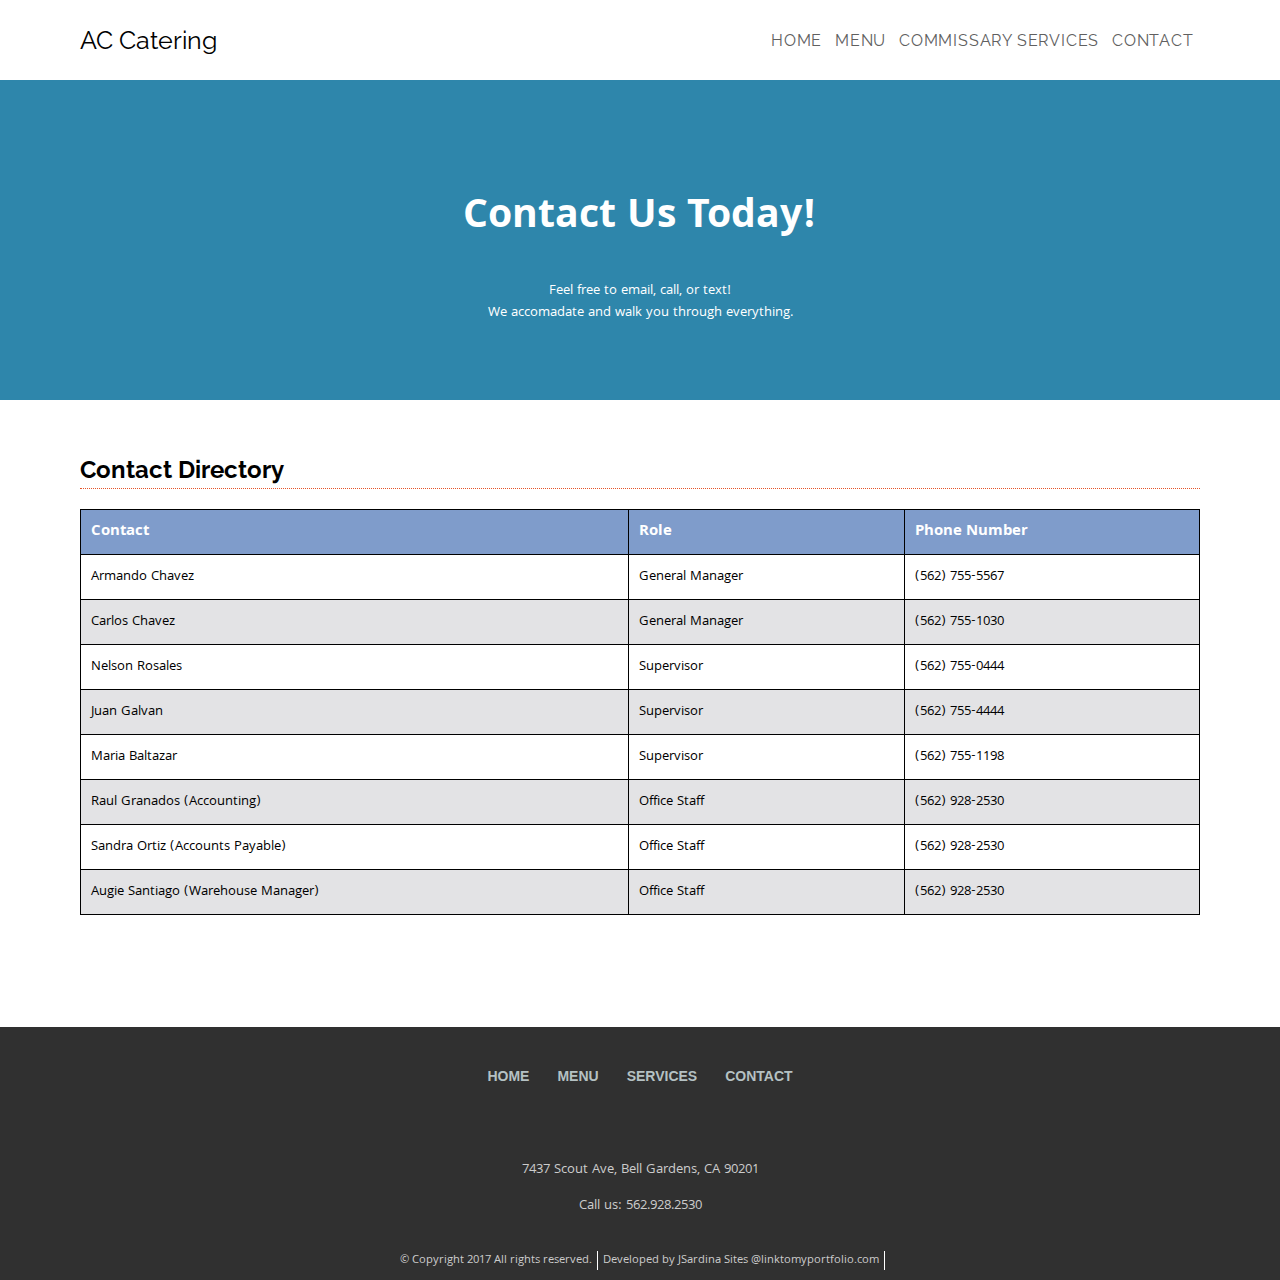
<file: ac/acContact.html>
<!DOCTYPE html>
<html>
	<head>
	<title>Contact</title>
		<meta charset="utf-8">
		<meta name="viewport" content="width=device-width, initial-scale=1.0">
		<link href="acHome.css" rel="stylesheet" type="text/css">
		<link href="acContact.css" rel="stylesheet" type="text/css">
		<link href="https://fonts.googleapis.com/css?family=Khula" rel="stylesheet">
		<link href="https://fonts.googleapis.com/css?family=Raleway" rel="stylesheet">
	</head>
<body>

<!-- Main Header & Navigation -->
<header class="mainHeader">
	<div class="navBar">
		<a href="acHome.html"><h1 class="name">AC Catering</h1></a> 
		<img id="menuButton" src="pictures/menuIcon.png">
	</div>
	

	<ul class="nav" class="open">
		<a href="acHome.html"><li>HOME</li></a>
		<a href="menu.html"><li>MENU</li></a>
		<a href="ourCustomers.html"><li>COMMISSARY SERVICES</li></a>
		<a href="acContact.html"><li>CONTACT</li></a>
	</ul>

</header>

<div class="background">

<!-- Slide Show -->

<div class="banner">
<h1>Contact Us Today! </h1>
<p>Feel free to email, call, or text!</p>
<p>We accomadate and walk you through everything.</p>

</div>


<!-- Body Info -->

<div class="container">

<div class="primary col">
<h2>Contact Directory</h2>
<table style="width: 100%">
<tr>
	<th>Contact</th>
	<th>Role</th>
	<th>Phone Number</th>
</tr>
<tr>
	<td>Armando Chavez</td>
	<td>General Manager</td>
	
	<td>(562) 755-5567</td>
</tr>
<tr>
	<td>Carlos Chavez</td>
	<td>General Manager</td>
	
	<td>(562) 755-1030</td>
</tr>
<tr>
	<td>Nelson Rosales</td>
	<td>Supervisor</td>
	
	<td>(562) 755-0444</td>
</tr>
<tr>
	<td>Juan Galvan</td>
	<td>Supervisor</td>
	
	<td>(562) 755-4444</td>
</tr>
<tr>
	<td>Maria Baltazar</td>
	<td>Supervisor</td>

	<td>(562) 755-1198</td>
</tr>
<tr>
	<td>Raul Granados (Accounting)</td>
	<td>Office Staff</td>
	
	<td>(562) 928-2530</td>
</tr>
<tr>
	<td>Sandra Ortiz (Accounts Payable)</td>
	<td>Office Staff</td>
	
	<td>(562) 928-2530</td>
</tr>
<tr>
	
	<td>Augie Santiago (Warehouse Manager)</td>
	<td>Office Staff</td>
	
	<td>(562) 928-2530</td>
</tr>


</table>
</div>
	
<div class="secondary col">



</div>



</div> <!-- end of .container -->

	<footer>
	<div class="footer-links">
		<ul>
			<a href="acHome.html"><li>HOME</li></a>
			<a href="menu.html" class="footnav"><li>MENU</li></a>
			<a href="ourCustomers.html" class="footnav"><li>SERVICES</li></a>
			<a href="acContact.html" class="footnav"><li>CONTACT</li></a>
		</ul>
	</div>
	<div class="footer-ad">
		<p>7437 Scout Ave, Bell Gardens, CA 90201</p>
		<p>Call us: 562.928.2530</p>
	</div>

	<div class="footer-bottom">
		<p>&copy Copyright 2017 All rights reserved.</p>
		<p>Developed by JSardina Sites @linktomyportfolio.com</p>
	</div>
	
	</footer>
</div>


 <script
  src="https://code.jquery.com/jquery-3.3.1.js"
  integrity="sha256-2Kok7MbOyxpgUVvAk/HJ2jigOSYS2auK4Pfzbm7uH60="
  crossorigin="anonymous"></script>

</body>
</html>
</file>
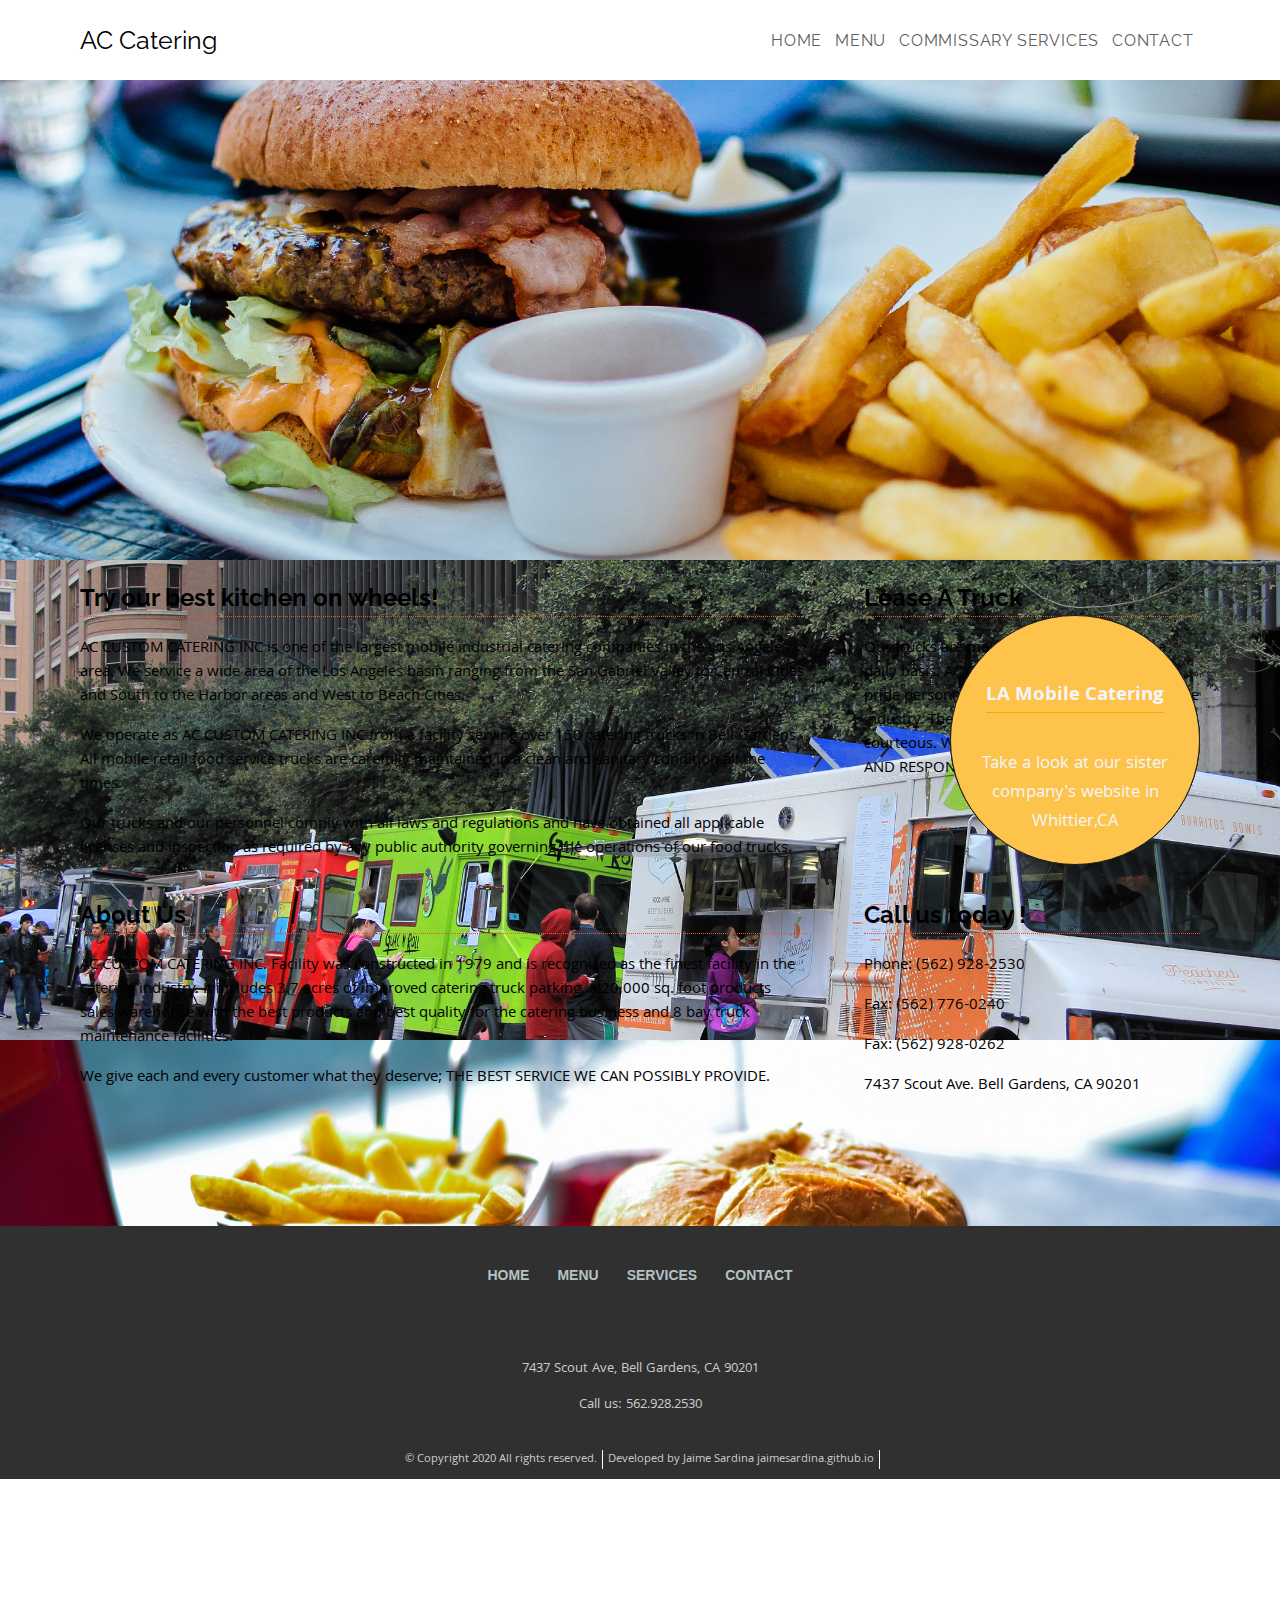
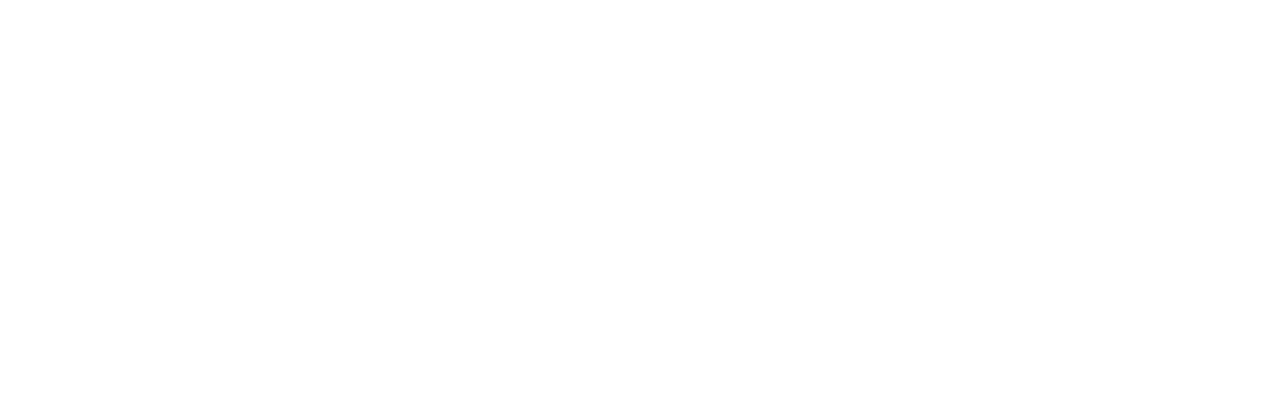
<file: ac/acHome.html>
<!DOCTYPE html>
<html>
	<head>
	<title>AC Catering</title>
		<meta charset="utf-8">
		<meta name="viewport" content="width=device-width, initial-scale=1.0">

		<link href="https://fonts.googleapis.com/css?family=Khula" rel="stylesheet">
		<link href="https://fonts.googleapis.com/css?family=Raleway" rel="stylesheet">

		<link rel="stylesheet" type="text/css" href="slick/slick.css"/>
		<link rel="stylesheet" type="text/css" href="slick/slick-theme.css"/>

		<link href="acHome.css" rel="stylesheet" type="text/css">
	</head>
<body>

<!-- Main Header & Navigation -->
<header class="mainHeader">
	<div class="navBar">
		<a href="acHome.html"><h1 class="name"><span>AC</span> Catering</h1></a>
		<img id="menuButton" src="pictures/menuIcon.png">
	</div>


	<ul class="nav" class="open">
		<a href="acHome.html"><li>HOME</li></a>
		<a href="menu.html"><li>MENU</li></a>
		<a href="ourCustomers.html"><li>COMMISSARY SERVICES</li></a>
		<a href="acContact.html"><li>CONTACT</li></a>
	</ul>

</header>

<!-- Slide Show -->
<div class="background">

<div class="slides">

<div class="image one">
	<div class="label">

		<h3><a href="https://sites.google.com/view/lamobilecatering/menu">LA Mobile Catering</a></h3>
		<p>Take a look at our sister company's <a href="https://sites.google.com/view/lamobilecatering">website</a> in Whittier,CA</p>
	</div>

</div>
<div class="image two">
	<div class="label">
		<h3><a href="https://sites.google.com/view/lamobilecatering/menu">LA Mobile Catering</a></h3>
		<p>Take a look at our sister company's <a href="https://sites.google.com/view/lamobilecatering">website</a> in Whittier,CA</p>
	</div>
</div>
<div class="image three">
	<div class="label">
		<h3><a href="https://sites.google.com/view/lamobilecatering/menu">LA Mobile Catering</a></h3>
		<p>Take a look at our sister company's <a href="https://sites.google.com/view/lamobilecatering">website</a> in Whittier,CA</p>
	</div>
</div>
<div class="image four">

	<div class="label">

		<h3><a href="https://sites.google.com/view/lamobilecatering/menu">LA Mobile Catering</a></h3>
		<p>Take a look at our sister
			company's <a href="https://sites.google.com/view/lamobilecatering">website</a> in Whittier,CA</p>
	</div>
</div>
</div> <!-- /.slides -->







<!-- Body Info -->

<div class="container">
<div class="primary col">
<h2>Try our best kitchen on wheels!</h2>
<p>AC CUSTOM CATERING INC is one of the largest mobile industrial catering companies in the Los Angeles area. We service a wide area of the Los Angeles basin ranging from the San Gabriel Valley to Central Cities and South to the Harbor areas and West to Beach Cities.</p>

<p>We operate as AC CUSTOM CATERING INC from a facility serving over 150 catering trucks in Bell Gardens. All mobile retail food service trucks are carefully maintained in a clean and sanitary condition all the times.</p>

<p>Our trucks and our personnel comply with all laws and regulations and have obtained all applicable licenses and inspection as required by any public authority governing the operations of our food trucks.</p>
</div>

<div class="secondary col">
<h2>About Us</h2>
<p>AC CUSTOM CATERING INC. Facility was constructed in 1979 and is recognized as the finest facility in the catering industry. It includes 3.7 acres of improved catering truck parking, a 20,000 sq. foot products sales warehouse with the best products and best quality for the catering business and 8 bay truck maintenance facilities.</p>
<p>We give each and every customer what they deserve; THE BEST SERVICE WE CAN POSSIBLY PROVIDE.</p>
</div>

<div class="third col">
<h2>Lease A Truck</h2>
<p>Our trucks are maintained and cleaned on a daily basis. AC CUSTOM CATERING INC takes pride personnel, who are some of the best in the industry. They are groomed, well trained and courteous. We believe in the basics, SERVICE AND RESPONSIBILITY.</p>
</div>

<div class="fourth col">
<h2>Call us today !</h2>
<p>Phone: (562) 928-2530</p>
<p>Fax: (562) 776-0240</p>
<p>Fax: (562) 928-0262</p>
<p>7437 Scout Ave. Bell Gardens, CA 90201</p>
</div>

</div> <!-- end of .container -->

	<footer>
	<div class="footer-links">
		<ul>
			<a href="acHome.html"><li>HOME</li></a>
			<a href="menu.html" class="footnav"><li>MENU</li></a>
			<a href="ourCustomers.html" class="footnav"><li>SERVICES</li></a>
			<a href="acContact.html" class="footnav"><li>CONTACT</li></a>
		</ul>
	</div>
	<div class="footer-ad">
		<p>7437 Scout Ave, Bell Gardens, CA 90201</p>
		<p>Call us: 562.928.2530</p>
	</div>

	<div class="footer-bottom">
		<p>&copy Copyright 2020 All rights reserved.</p>
		<p>Developed by Jaime Sardina jaimesardina.github.io</p>
	</div>

	</footer>

</div><!-- end of background overlay -->





 <script
  src="https://code.jquery.com/jquery-3.3.1.js"
  integrity="sha256-2Kok7MbOyxpgUVvAk/HJ2jigOSYS2auK4Pfzbm7uH60="
  crossorigin="anonymous"></script>

<script type="text/javascript" src="slick/slick.min.js"></script>
<script src="acHome.js"></script>



</body>
</html>
</file>
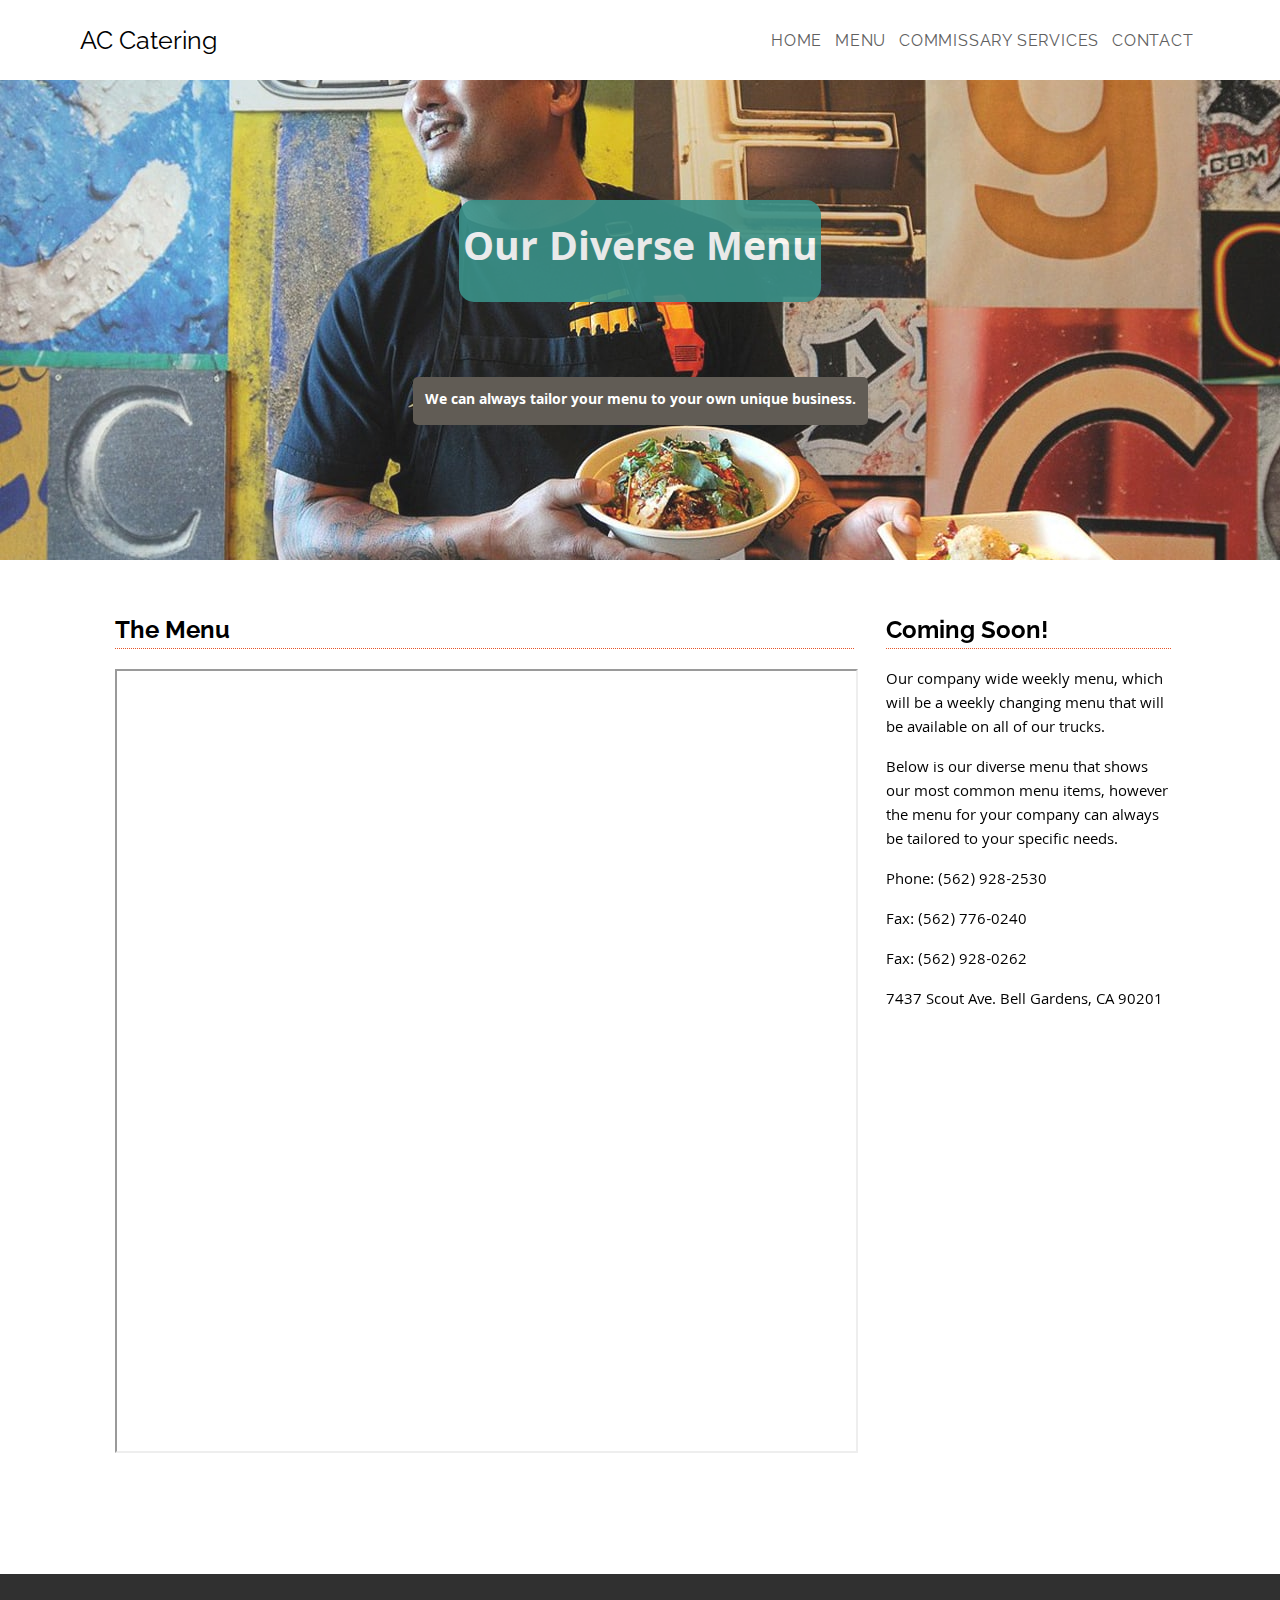
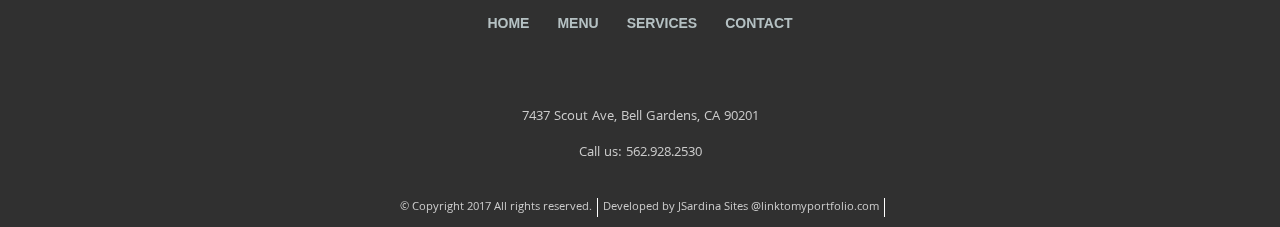
<file: ac/menu.html>
<!DOCTYPE html>
<html>
	<head>
	<title>Menu</title>
		<meta charset="utf-8">
		<meta name="viewport" content="width=device-width, initial-scale=1.0">
		<link href="acHome.css" rel="stylesheet" type="text/css">
		<link href="menu.css" rel="stylesheet" type="text/css">
		<link href="https://fonts.googleapis.com/css?family=Khula" rel="stylesheet">
		<link href="https://fonts.googleapis.com/css?family=Raleway" rel="stylesheet">
	</head>
<body>

<!-- Main Header & Navigation -->
<header class="mainHeader">
	<div class="navBar">
		<a href="acHome.html"><h1 class="name"><span>AC</span> Catering</h1></a> 
		<img id="menuButton" src="pictures/menuIcon.png">
	</div>
	

	<ul class="nav" class="open">
		<a href="acHome.html"><li>HOME</li></a>
		<a href="menu.html"><li>MENU</li></a>
		<a href="ourCustomers.html"><li>COMMISSARY SERVICES</li></a>
		<a href="acContact.html"><li>CONTACT</li></a>
	</ul>

</header>


<div class="background">
<!-- Slide Show -->

<div class="banner">
<div class="backhead">
<h1>Our Diverse Menu</h1>

</div>
<p>We can always tailor your menu to your own unique business.</p>
</div>

<!-- Body Info -->

<div class="container">
<div class="primary col">
	<h2>The Menu</h2>
	<iframe src="https://drive.google.com/file/d/0B2S1XA7GUU93LVJiZnJFaXZoT1E/preview" width="100%" height="780"></iframe>
</div>

	<div class="secondary col"> 
		<h2>Coming Soon!</h2>
		<p>Our company wide weekly menu, which will be a weekly changing menu that will be available on all of our trucks.</p>
		<p>Below is our diverse menu that shows our most common menu items, however the menu for your company can always be tailored to your specific needs.</p>

<p>Phone: (562) 928-2530</p>
<p>Fax: (562) 776-0240</p>
<p>Fax: (562) 928-0262</p>
<p>7437 Scout Ave. Bell Gardens, CA 90201</p>
</div>

	</div><!-- end of .container -->
	










	<footer>
	<div class="footer-links">
		<ul>
			<a href="acHome.html"><li>HOME</li></a>
			<a href="menu.html" class="footnav"><li>MENU</li></a>
			<a href="ourCustomers.html" class="footnav"><li>SERVICES</li></a>
			<a href="acContact.html" class="footnav"><li>CONTACT</li></a>
		</ul>
	</div>
	<div class="footer-ad">
		<p>7437 Scout Ave, Bell Gardens, CA 90201</p>
		<p>Call us: 562.928.2530</p>
	</div>

	<div class="footer-bottom">
		<p>&copy Copyright 2017 All rights reserved.</p>
		<p>Developed by JSardina Sites @linktomyportfolio.com</p>
	</div>
	
	</footer>

</div><!-- end of background -->





 <script
  src="https://code.jquery.com/jquery-3.3.1.js"
  integrity="sha256-2Kok7MbOyxpgUVvAk/HJ2jigOSYS2auK4Pfzbm7uH60="
  crossorigin="anonymous"></script>
  <script src="acHome.js"></script>

</body>
</html>
</file>
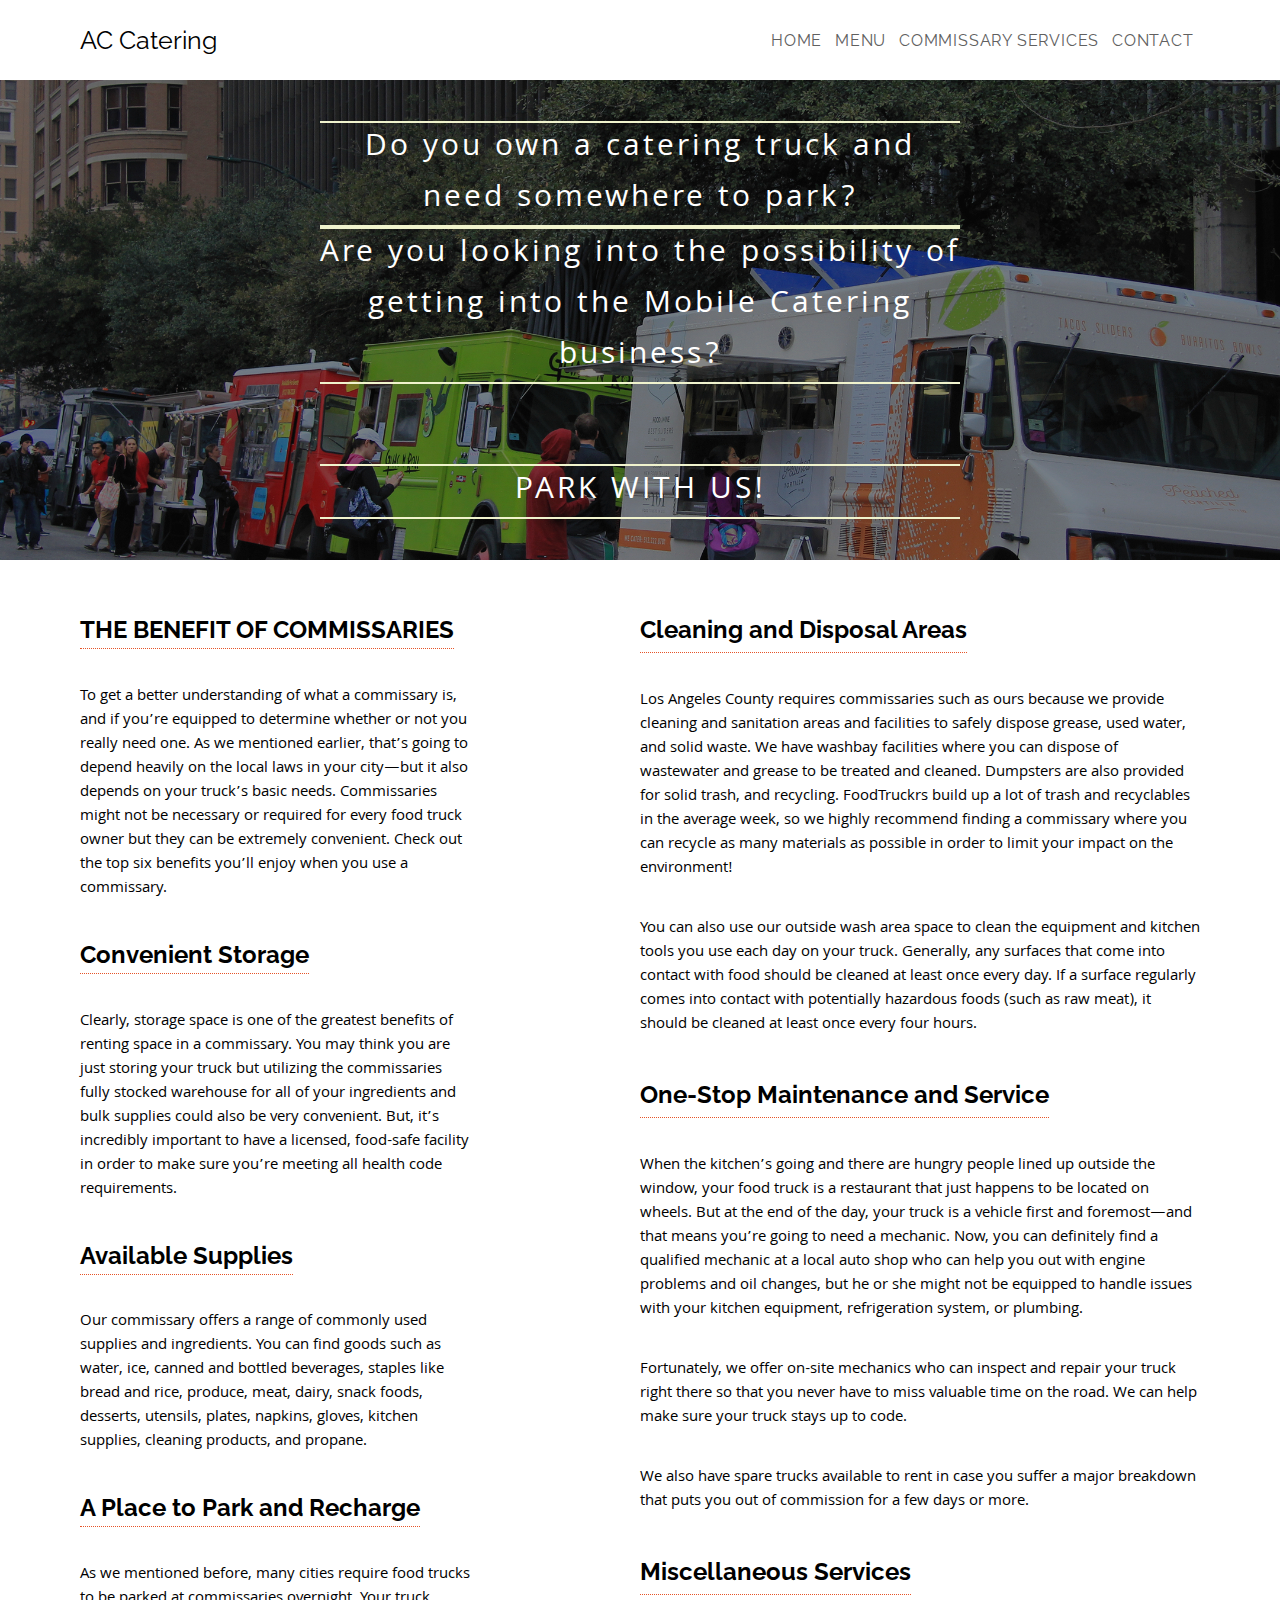
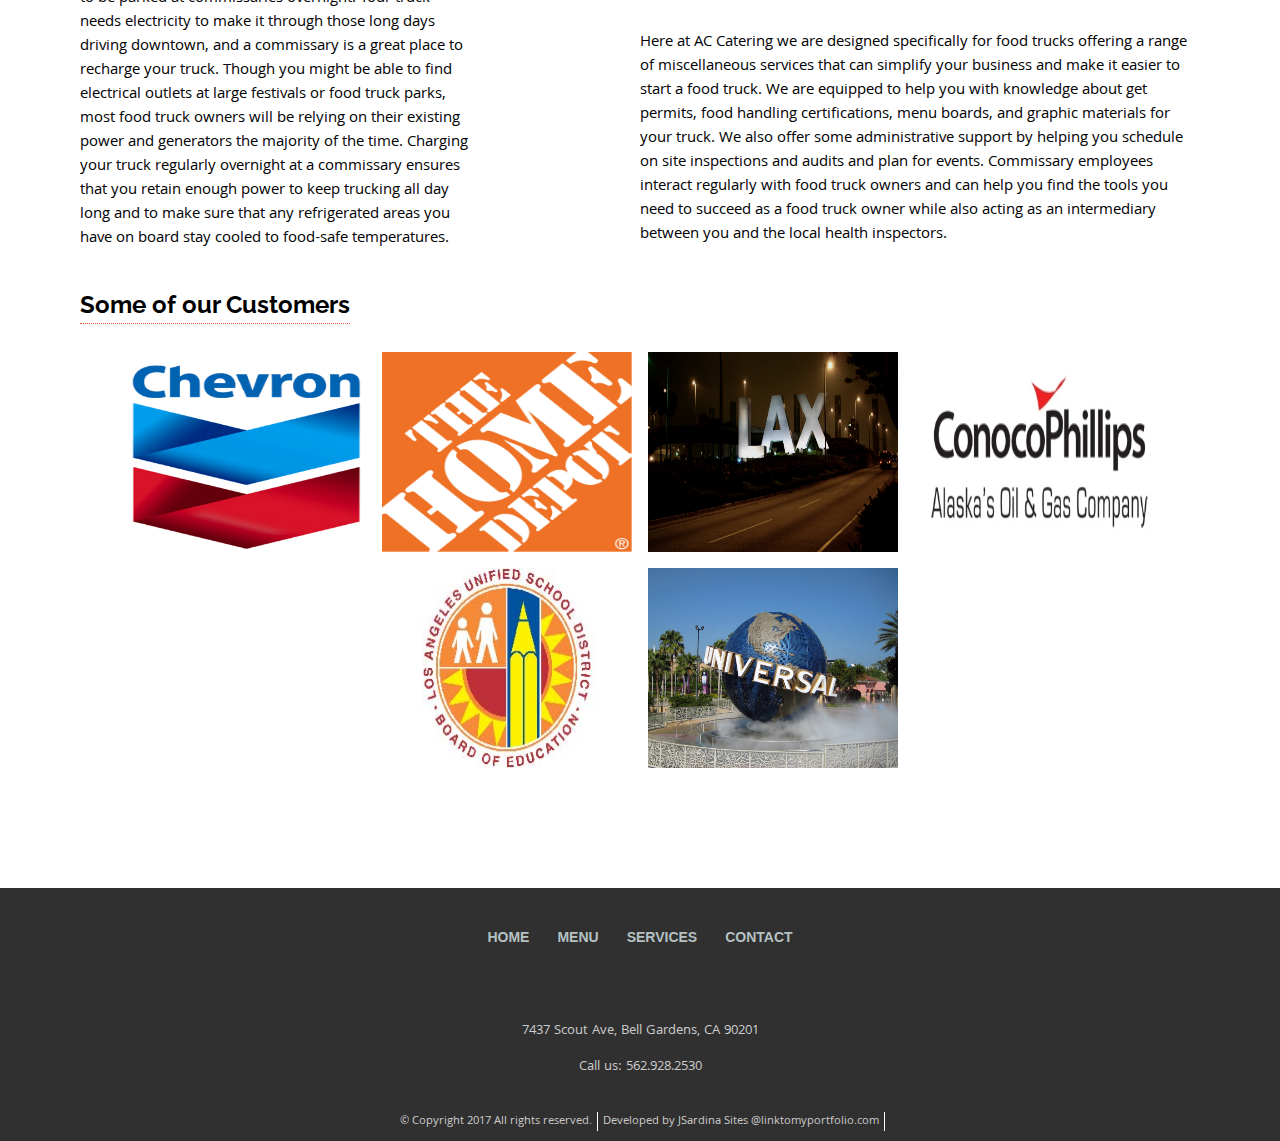
<file: ac/ourCustomers.html>
<!DOCTYPE html>
<html>
	<head>
	<title>Commissary Services</title>
		<meta charset="utf-8">
		<meta name="viewport" content="width=device-width, initial-scale=1.0">

		<link rel="stylesheet" type="text/css" href="slick/slick.css"/>
		<link rel="stylesheet" type="text/css" href="slick/slick-theme.css"/>
		
		<link href="acHome.css" rel="stylesheet" type="text/css">
		<link href="ourCustomers.css" rel="stylesheet" type="text/css">
		<link href="https://fonts.googleapis.com/css?family=Khula" rel="stylesheet">
		<link href="https://fonts.googleapis.com/css?family=Raleway" rel="stylesheet">
	</head>
<body>

<!-- Main Header & Navigation -->
<header class="mainHeader">
	<div class="navBar">
		<a href="acHome.html"><h1 class="name"><span>AC</span> Catering</h1></a> 
		<img id="menuButton" src="pictures/menuIcon.png">
	</div>
	

	<ul class="nav" class="open">
		<a href="acHome.html"><li>HOME</li></a>
		<a href="menu.html"><li>MENU</li></a>
		<a href="ourCustomers.html"><li>COMMISSARY SERVICES</li></a>
		<a href="acContact.html"><li>CONTACT</li></a>
	</ul>

</header>

<div class="background">

<!-- Slide Show -->

<div class="slide-ban">

<div class="banner">

<div id="firstQuestion"><h1>Do you own a catering truck and need somewhere to park?</h1></div>
<div><h1>Are you looking into the possibility of getting into the Mobile Catering business?</h1></div>
<div style="margin-top:5em"><h1>PARK WITH US!</h1></div>



</div>



</div>



<!-- Body Info -->

<div class="container">
<div class="primary col">

<h2>THE BENEFIT OF COMMISSARIES</h2>
<p>To get a better understanding of what a commissary is, and if you’re equipped to determine whether or not you really need one. As we mentioned earlier, that’s going to depend heavily on the local laws in your city—but it also depends on your truck’s basic needs. Commissaries might not be necessary or required for every food truck owner but they can be extremely convenient. Check out the top six benefits you’ll enjoy when you use a commissary.</p>

<h2>Convenient Storage</h2>
<p>Clearly, storage space is one of the greatest benefits of renting space in a commissary. You may think you are just storing your truck but utilizing the commissaries fully stocked warehouse for all of your ingredients and bulk supplies could also be very convenient. But, it’s incredibly important to have a licensed, food-safe facility in order to make sure you’re meeting all health code requirements.</p>

<h2>Available Supplies</h2>
<p>Our commissary offers a range of commonly used supplies and ingredients. You can find goods such as water, ice, canned and bottled beverages, staples like bread and rice, produce, meat, dairy, snack foods, desserts, utensils, plates, napkins, gloves, kitchen supplies, cleaning products, and propane. </p>

<h2>A Place to Park and Recharge</h2>
<p>As we mentioned before, many cities require food trucks to be parked at commissaries overnight. Your truck needs electricity to make it through those long days driving downtown, and a commissary is a great place to recharge your truck. Though you might be able to find electrical outlets at large festivals or food truck parks, most food truck owners will be relying on their existing power and generators the majority of the time. Charging your truck regularly overnight at a commissary ensures that you retain enough power to keep trucking all day long and to make sure that any refrigerated areas you have on board stay cooled to food-safe temperatures.</p>


</div>

<div class="primary2 col">

<h2>Cleaning and Disposal Areas</h2>
<p>Los Angeles County requires commissaries such as ours because we provide cleaning and sanitation areas and facilities to safely dispose grease, used water, and solid waste. We have washbay facilities where you can dispose of wastewater and grease to be treated and cleaned. Dumpsters are also provided for solid trash, and recycling. FoodTruckrs build up a lot of trash and recyclables in the average week, so we highly recommend finding a commissary where you can recycle as many materials as possible in order to limit your impact on the environment!</p>
<p>You can also use our outside wash area space to clean the equipment and kitchen tools you use each day on your truck. Generally, any surfaces that come into contact with food should be cleaned at least once every day. If a surface regularly comes into contact with potentially hazardous foods (such as raw meat), it should be cleaned at least once every four hours.</p>

<h2>One-Stop Maintenance and Service</h2>
<p>When the kitchen’s going and there are hungry people lined up outside the window, your food truck is a restaurant that just happens to be located on wheels. But at the end of the day, your truck is a vehicle first and foremost—and that means you’re going to need a mechanic. Now, you can definitely find a qualified mechanic at a local auto shop who can help you out with engine problems and oil changes, but he or she might not be equipped to handle issues with your kitchen equipment, refrigeration system, or plumbing.</p>
<p>Fortunately, we offer on-site mechanics who can inspect and repair your truck right there so that you never have to miss valuable time on the road. We can help make sure your truck stays up to code. </p>
<p>We also have spare trucks available to rent in case you suffer a major breakdown that puts you out of commission for a few days or more.</p>

<h2>Miscellaneous Services</h2>
<p>Here at AC Catering we are designed specifically for food trucks offering a range of miscellaneous services that can simplify your business and make it easier to start a food truck. We are equipped to help you with knowledge about get permits, food handling certifications, menu boards, and graphic materials for your truck. We also offer some administrative support by helping you schedule on site inspections and audits and plan for events. Commissary employees interact regularly with food truck owners and can help you find the tools you need to succeed as a food truck owner while also acting as an intermediary between you and the local health inspectors.</p>

</div>


<div class="secondary col">
	<h2>Some of our Customers</h2>

	<div id="images">

	<img src="pictures/chevron.png" >
	<img src="pictures/depot.png">
	<img src="pictures/lax.jpg">

	<img src="pictures/cono.jpg">
	<img src="pictures/school.jpg">
	<img src="pictures/universal.jpg">

	</div>

</div>
	
</div> <!-- end of .container -->









	<footer>
	<div class="footer-links">
		<ul>
			<a href="acHome.html"><li>HOME</li></a>
			<a href="menu.html" class="footnav"><li>MENU</li></a>
			<a href="ourCustomers.html" class="footnav"><li>SERVICES</li></a>
			<a href="acContact.html" class="footnav"><li>CONTACT</li></a>
		</ul>
	</div>
	<div class="footer-ad">
		<p>7437 Scout Ave, Bell Gardens, CA 90201</p>
		<p>Call us: 562.928.2530</p>
	</div>

	<div class="footer-bottom">
		<p>&copy Copyright 2017 All rights reserved.</p>
		<p>Developed by JSardina Sites @linktomyportfolio.com</p>
	</div>
	
	</footer>

</div>


 <script
  src="https://code.jquery.com/jquery-3.3.1.js"
  integrity="sha256-2Kok7MbOyxpgUVvAk/HJ2jigOSYS2auK4Pfzbm7uH60="
  crossorigin="anonymous"></script>
<script type="text/javascript" src="slick/slick.min.js"></script>
  <script src="acHome.js"></script>

</body>
</html>
</file>
<file: ac/acHome.css>
/* basic corrections  */

html,body {
	overflow-x:hidden;
}
body {
	font-family: 'Khula', sans-serif;
	margin: 0;

	display: flex;
  	min-height: 100vh;
  	flex-direction: column;


}

a {
	text-decoration: none;
}

ul {
	list-style: none;
	padding: 0;
}

/* ===========================
  			BANNER - Slide Show
============================== */
.slides {
	height: 20em;
	width: 100%;

}
.one {
	background: url('pictures/food1.jpeg');
}
.two {
	background: url('pictures/truckfloor.jpg');
}
.three {
	background: url('pictures/food3.jpg');
}
.four {
	background: url('pictures/food2.jpg');
}


.slides .image {
	height: 20em;
	background-size: cover;

	background-position: center;
}



.slick-dots li button:before {
	color: #ccc;
	opacity: 0.75;

}

	.label {
	height: 175px;
	width: 175px;
	border: 1px solid #202020;
	background: #FEC44B;
	margin-right: 5em;
	border-radius: 100%;
	position: absolute;
	right: 0;
	bottom: 35px;
	padding: 1.5em;
	opacity: 0.95;



}

.label p, .label h3, .label a {
	color: #F7F5F9;
	text-align: center;
	padding-top: 0.2em;

	
}

.label h3 a {
	border-bottom: 1px solid #F4AA0C;
	
}

.label a:hover {
	color: #DF5562;
}


/* ===========================
   Main Header/ Navigation Bar
============================== */

.mainHeader {
	display: flex;
	flex-direction: column;



}

.nav a {
	color: #606060;
	font-family: 'Raleway', sans-serif;

}



     /*AC LOGO*/

.name {
	color:#000;
 }

/* ============
      Body
============== */
.container {
	flex:1;

}
.col h2 {
	color: #000;
	line-height: 1.5em;
	font-family: 'Raleway', sans-serif;
	border-bottom: 1px dotted #E65529;


}

.col
     {
	flex-basis:100%;
	line-height: 1.5em;

}

p {
	font-size: 16px;
}

footer {
	background-color: #303030 ;
	
	height: auto;
	padding: 25px 10px 10px 10px;
	
	margin:0; 
	margin-top: 7em; 
	display: flex;
	flex-direction: column;




}

.footer-links ul {
	display: flex;
	padding-bottom: 1.5em;
	flex-wrap: wrap;
	justify-content: center;
}


.footer-links a {
	
	color: #B5C1C3;
	font-size: 14px;
	font-weight: bolder;
	
	padding-bottom: 1.5em;
	font-family: 'Trebuchet MS', Helvetica ,sans-serif;
	
}

.footnav {
	padding-left: 2em;
}

.footer-ad {
	color: #ccc;

}

.footer-ad p {
	font-size: 14px;
	text-align: center;
}
.footer-bottom {
	display: flex;
	
	justify-content: center;

}
.footer-bottom p {
	
	display: flex;
	margin: 0;
	font-size: 8px; 
	color: #ccc;
	margin-top: 20px;
	padding-right: 5px;
	padding-left: 5px;
	
	border-right: 1px solid #fff; 

}



/* ==================
      Media Queries
===================== */

@media only screen and (max-width: 680px) {

	/* Mobile effect*/
	.overlay {
	background-color: #fff;
	filter: brightness(35%);
	}

	.background {
		margin: 0;
		padding: 0;
		
	}


.name {
	font-size: 24px;
	width: 150.53px;
	padding-top:0.3em;
	padding-bottom: 0.3em;
	padding-left: 0.2em;
	padding-right: 0.2em;
	margin-bottom: 5px;
	margin-top: 5px;
	margin-left: 10px;
	
	color:#000;
	border-right: 1px solid #000;
	font-family: 'Raleway', sans-serif;
	font-weight: normal;
}


.nav {
	overflow: hidden;
	display: none;
	
	line-height: 3em;
	text-align: center;
	background-color: #fff;

	margin: 0;

}

.nav a:hover {
		color: #DD977C;
		
}


#menuButton {
	cursor: pointer;
	width: 6em;
	height: 40px;
	margin-top: 8px;
	margin-right: 10px;
}

.navBar {
	background-color: #fff;
	height: 57px;
	width: 100%;
	display: block;
	display: flex; /* aligns AC Catering */
	justify-content: space-between;

}



.container {
	margin-left: 1.1em;
}


.label {
	display: none;
}

}





@media only screen and (min-width: 681px) {


/* ==================
     Slideshow
===================== */



	.name {
	font-size: 25px;
	width: 150.53px;
	color: #000;
	padding:0.4em, 0em, 0.4em, 0em;
	margin-bottom:13px;
	margin-top:12px;
	
	/*border-right: 1px solid #000;*/
	font-weight: normal;
	font-family: 'Raleway', sans-serif;
}

	/*   Main Header & Navigation   */

	#menuButton {
		display: none;
	}
	
	.mainHeader, .nav {
		display: flex !important;
		flex-direction: row;
		background-color: #fff;



	}


	.mainHeader {
		justify-content: space-between;
		align-items: center;
		height: 5em;

		position: fixed;
		top: 0;
		right: 0;
		left: 0;
		z-index: 100;
	
		


		
	}	

	/*to correct overlapping with fixed nav*/
	.slides, .banner {
		margin-top: 5em;
	}


	
	.nav a {
		padding: 0.4em;
-webkit-transition: all 0.3s ease-in-out 0s;
  transition: all 0.3s ease-in-out 0s;
  
   letter-spacing: 0.8px;

  

	}

	.nav a:hover {
		color: #606060;
		background-color: #FCE694;
		
		border-radius: 2px;
		

	-webkit-transition: all 0.2s ease-in-out 0s;
  transition: all 0.2s ease-in-out 0s;

	}



	.mainHeader, .container
	 {
		padding-left: 3em;
		padding-right: 3em;
	}

	/* 
	====================
		slideshow
	==================== */

	
	


	/* ==========
	       Body   
	   ========== */

	.container {
		display: flex;
		flex-wrap:wrap;
		justify-content:space-between;
		
		
	}
	

	.col {
		flex-basis:45%;
	}


.slides, .slides .image {
		height: 25em;


		
	}

	.footer-bottom p {
		font-size: 12px;
	}
	

}


@media only screen and (min-width: 1012px) {

	/*   Body   */

	
	.primary {
		order: 1;
		flex-basis: 65%;
	}

	.secondary {
		order: 3;
		flex-basis: 65%;

	}

	.third {
		order: 2;
		flex-basis: 30%;

	}

	.fourth {
		order: 4;
		flex-basis: 30%;
	}

	.mainHeader, .container {
		padding-left: 5em;
		padding-right: 5em;
	}
	
	.slides, .slides .image {
		height: 30em;
		
	}

	.label {
		height: 200px;
		width: 200px;

	}

	.label p, .label h3, .label a {
		padding-top: 1em;
	}
	
	.label p {
		font-size: 18px;
	}

	.label h3 {
		font-size: 20px;
	}



}

/* added classes abondon style

.actnav {
	transition-duration:0.8s;
	background-color: #202020;
	opacity: 0.9;

	


}

.actnav-link {
	color:#fff;

}
*/
</file>
<file: ac/acContact.css>
/* ===========================
   OVERRIDES acHome.css ! ! !
============================== */
				
				
				/*   TABLE   */


table, th, td {
    border: 1px solid black;
    border-collapse: collapse;
}

th {
	text-align: left;
	background-color: #7F9CCB;
	color: #fff;
	
}

th, td {
	padding: 10px;
}

td {
	font-size: 14px;
}

tr:nth-child(odd) {
	background-color: #E3E3E5;
}

span {
	color: red;
}
/* ===========================
   BANNER
============================== */
.banner {
	background-color: #2E86AB;
	width: 100%;
	height: 15em;
	margin-bottom: 2em;

	display: flex;
	flex-direction:column;
	justify-content:center;
	align-items:center;
	
}

	.banner h1{
		font-size: 42px;
		color:#fff;
	}
	.banner p {
		color: #fff;
		margin: 0;
		font-size: 14px;
	}

/* ===========================
   BODY 
============================== */

.col h2 {
	text-align: left;
}

.col {
	flex-basis:100%;

}
	


@media (min-width: 681px) {
	.banner {
		height: 20em;
	}


	
	

}
</file>
<file: ac/menu.css>
/* ===========================
   OVERRIDES acHome.css ! ! !
============================== */

.container {
	margin-left: 2.2em;
	margin-right: 1.8em;
}
/* ===========================
   BANNER
============================== */

.banner {
	background: url('pictures/cooking.jpg');
	background-size: cover;
	background-position: center;
	width: 100%;
	height: 20em;
	margin-bottom: 2em;
	opacity: 0.9;
	display: flex;
	flex-direction:column;
	justify-content:center;
	align-items:center;
	
	
}

	.banner h1{
		font-size: 26px;
		color:#fff;
		/*border-top: 2px solid #fff;*/
		/*border-bottom: 2px solid #fff;*/

		

		
	}

	.backhead {
		display: flex;
		flex-direction: column;

		opacity: 0.9;
		justify-content:center;
		background-color:#25867C; 
		border-radius: 15px;
		margin: 0;
		height: 4em;
		padding: 0.2em;
		

	}
	.banner p {
		color: #fff;
		background-color: #504B43;
		margin-top: 5em;
		padding: 0.6em;
		border-radius: 5px;

		font-size: 12px;
		font-weight: bold;

		
	}

	

	@media (min-width: 681px) {

	/* ===========================
	   Body
	============================== */


	.primary {
			flex-basis:70%;
		} 

		.secondary {
			flex-basis:27%;
		}


		.banner {
			height: 25em;
		}

		.banner h1 {
			font-size: 32px;

		}
		.backhead {
			height: 5em;
			
		}

		.banner p {
			padding: 0.8em;
			font-size: 14px;
		}

	}

	@media (min-width: 1012px) {

		.banner {
			height: 30em;
		}

		.banner h1 {
			font-size: 42px;

		}
		.backhead {
			height: 6em;
			
		}

		.banner p {
			
			font-size: 15px;
		}
		


	}
</file>
<file: ac/ourCustomers.css>
/* ===========================
   BANNER
============================== */
.banner {
	
	background: url('pictures/truckflooralt.jpg');
	background-size: cover;
	background-position: center;
	
	
	width: 100%;
	height: 20em;
	margin-bottom: 2em;

	display: flex;
	flex-direction:column;
	justify-content:center;

	
	
}

	.banner h1{
		font-size: 26px;
		font-weight: normal;
		letter-spacing: 3px;
		color:#fff;
		text-align: center;
		margin: 0 auto;
		width: 80%;

		

		border-top: 2px solid #F0F3CD;
		border-bottom: 2px solid #F0F3CD;
	}
	.banner p {
		color: #fff;
		margin: 0;
		font-size: 14px;
	
	}



	

/* ===========================
   BODY
============================== */

#images img {

	height: 200px;
	width: 250px;
	padding: 1em;
	

}

.secondary {
		order: 0;
		flex-basis: 100%;
		background-color: ;

	}



.col {
	
	display: flex;
	flex-wrap:wrap;

	
}

@media (max-width: 681px) {
	#firstQuestion {
		margin-top: 1.4em;
	}
}

@media (min-width: 681px) {
	
	.banner {
		height: 25em;
	}
	.banner h1 {
		font-size: 32px;
		width: 65%;
	}
	
	
	.primary {
		flex-basis: 40%;
		order:1;
	}

	.secondary {
		order:3;
	}
	.primary2 {
		flex-basis: 45%;
		order:2;
	}

	#images {
		display: flex;
		flex-wrap:wrap;
		justify-content:center;
	}


}


@media (min-width: 1012px) {
	
.banner {
	height: 30em;
}

.banner h1 {
	width: 50%;
}




#images img {
	padding: 0.5em;
}

.primary {
	flex-basis:35%;
}

.primary2 {
	flex-basis:50%;
}
}
</file>
